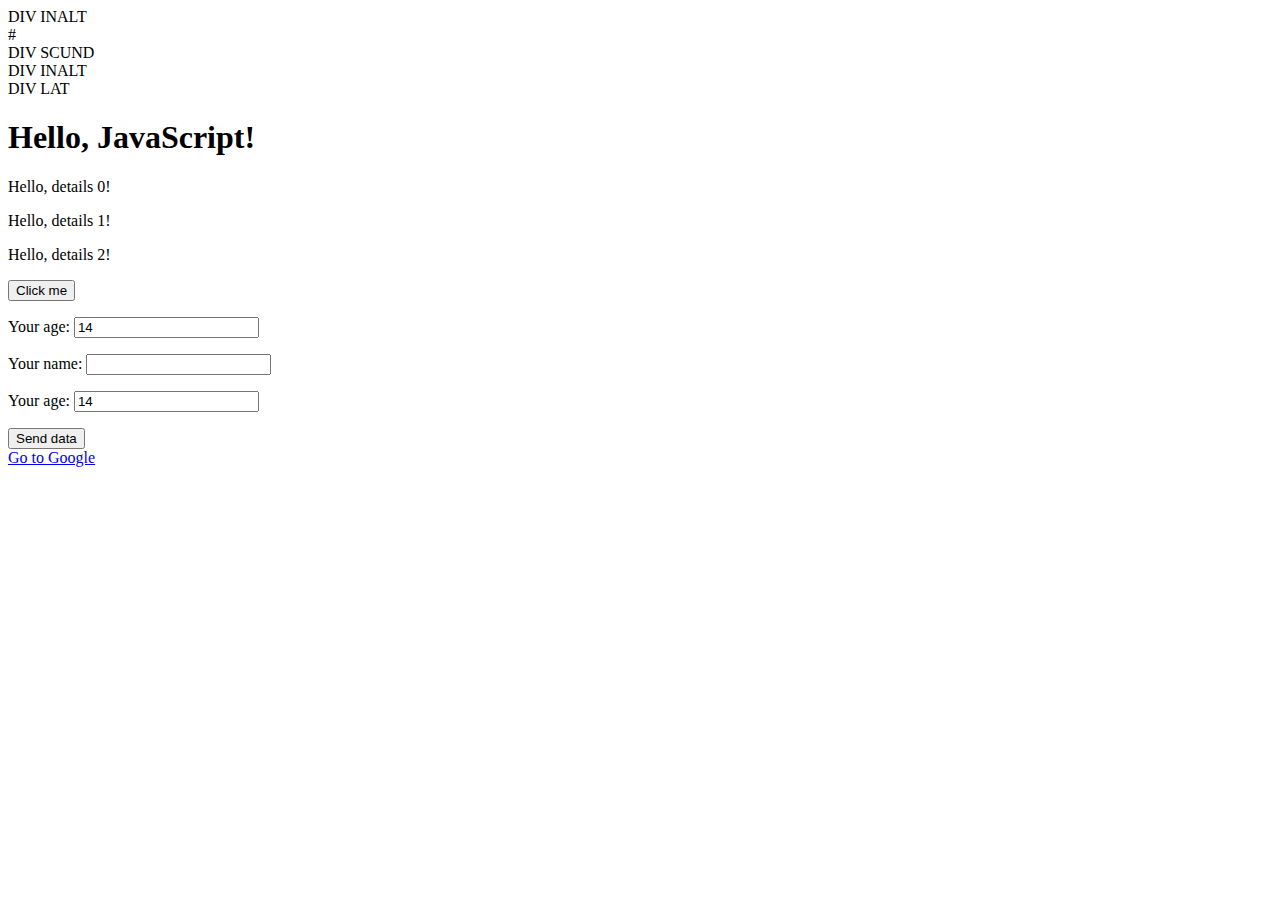
<file: js1/index.html>
<!DOCTYPE html>
<html>

<head>
    <title>Hello, JavaScript!</title>
    <link href="https://cdn.jsdelivr.net/npm/bootstrap@5.2.0/dist/css/bootstrap.min.css" rel="stylesheet"
        integrity="sha384-gH2yIJqKdNHPEq0n4Mqa/HGKIhSkIHeL5AyhkYV8i59U5AR6csBvApHHNl/vI1Bx" crossorigin="anonymous">
    <!-- <script src="https://cdn.jsdelivr.net/npm/bootstrap@5.2.0/dist/js/bootstrap.bundle.min.js"
        integrity="sha384-A3rJD856KowSb7dwlZdYEkO39Gagi7vIsF0jrRAoQmDKKtQBHUuLZ9AsSv4jD4Xa"
        crossorigin="anonymous"></script> -->
    <script src="domManipulator.js"></script>
    <script src="wait.js" defer></script>
</head>

<body>
    <div class="container">
        <div class="row">
            <div class="col-lg-4 border">
                DIV INALT
            </div>
            <div class="col-lg-2">
                <div class="row">
                    <div clas="col-lg-2 border">#</div>
                    <div clas="col-lg-10 border">DIV SCUND</div>
                </div>
                <div class="row">
                    <div clas="col-lg-12 border">DIV INALT</div>
                </div>
            </div>
            <div class="col-lg-6 border">
                DIV LAT
            </div>
        </div>
    </div>

    <main id="main">
        <h1 id="hello-message" class="highlight">Hello, JavaScript!</h1>
        <div id="details">
            <p class="selectable">Hello, details 0!</p>
            <p class="selectable">Hello, <span>details</span> 1!</p>
            <p>Hello, details 2!</p>
            <p class="selectable">Hello, details 3!</p>
        </div>
    </main>

    <button type="button" id="clickMe">Click me</button>
    <p>
        <label for="age">Your age:</label>
        <input type="number" id="age" value="14" />
    </p>

    <form action="/" method="post">
        <p>
            <label for="name">Your name:</label>
            <input type="text" id="name" name="nume" />
        </p>
        <p>
            <label for="age1">Your age:</label>
            <input type="number" id="age1" value="14" name="varsta" />
        </p>
        <button type="submit" id="submitButton">Send data</button>
    </form>

    <a href="https://google.ro" class="externalLink">Go to Google</a>


    <script>
        var a = 5;
        console.log(a, typeof a);
        var b = 2.1;
        console.log(b, typeof b);
        b = false;
        console.log(b, typeof b);
        b = 'Hello';
        console.log(b, typeof b);
        b = "Hello";
        console.log(b, typeof b);

        console.log(typeof console);
        var student1 = {
            name: 'Vasile',
            grade: 4.2
        };
        console.log(student1, typeof student1);
        console.log(student1.name, typeof student1.name);
        console.log(student1.grade, typeof student1.grade);

        b = 10;
        console.log(typeof typeof b); // string
        console.log(typeof typeof console); // string
        console.log(typeof typeof typeof b); // string

        // console.log(z);
        console.log(typeof z); // undefined
        if (typeof z != 'undefined') {
            console.log(z);
        } else {
            console.error('z is undefined');
        }
        console.log(typeof typeof z); // string

        c = '10';
        if (c == 10) {
            console.log('c e 10 (==)');
        } else {
            console.error('c nu e 10 (==)');
        }

        if (c === 10) {
            console.log('c e 10 (===)');
        } else {
            console.error('c nu e 10 (===)');
        }

        console.log(typeof z); // undefined
        if (typeof z === 'string') {
            console.log('typeof z is string');
        } else {
            console.error('typeof z is not string'); // here
        }

        if (typeof z === 'undefined') {
            console.log('typeof z is undefined'); // here
        } else {
            console.error('typeof z is not undefined');
        }

        if (typeof z === undefined) {
            console.log('typeof z is undefined');
        } else {
            console.error('typeof z is not undefined'); // here
        }

        console.log(typeof undefined); // undefined

        var arr = ['hello', 5, false, {
            idx: 19,
            height: 170,
            passed: true
        }];
        console.log(arr);

        var x = 1;
        if (true) {
            var x = 2;
            console.log("x = " + x);
        }
        console.log('x after = ' + x);

        let y = 1;
        if (true) {
            let y = 2;
            console.log("y = " + y);
        }
        console.log('y after = ' + y);

        t = 13;
        console.log(t);

        let myObj = {
            lat: 44.2,
            long: 20.32,
            country: 'Romania',
            noPeople: 20 * 1000 * 1000, // 20000000
            people: [{
                name: 'Vasile',
                age: 40
            }, {
                name: 'Gigel',
                age: 35
            }]
        };
        console.log('lat' in myObj);
        console.log('country' in myObj);
        console.log('length' in myObj.people);
        delete myObj.country;
        console.log('country' in myObj);

        function hello1() {
            console.warn('Hello from function hello1');
        }
        hello1();
        console.log(typeof (hello1));

        hello2 = function () {
            console.log('Hello from function hello2');
        }
        hello2();
        console.log(typeof (hello2));

        hello3 = () => {
            console.log('Hello from function hello3');
        }
        hello3();


        function hello1param(name) {
            console.warn('Hello from function hello1param: ' + name);
        }
        hello1param('Vasilica');
        console.log(typeof (hello1param));

        hello2param = function (name) {
            console.log('Hello from function hello2param: ' + name);
        }
        hello2param('George');
        console.log(typeof (hello2param));

        hello3param = (name) => {
            console.log('Hello from function hello3param: ' + name);
        }
        hello3param('Maria');

        console.log(document, typeof document);
        let helloElement = document.getElementById('hello-message');
        console.log(helloElement, helloElement.innerText);
        console.log(helloElement.attributes);
        console.log(helloElement.attributes['id']);
        console.log(helloElement.attributes[0]);

        let mainElement = document.getElementById('main');
        let selectableParags = mainElement.getElementsByClassName('selectable');
        console.log(selectableParags, typeof selectableParags);
        const deleteIndex = Math.floor(Math.random() * selectableParags.length); // [0; 1) => [0; selectableParags.length)
        console.warn("Trying to delete " + deleteIndex);
        for (let i = 0; i < selectableParags.length; i++) {
            console.log(selectableParags[i].innerHTML);
        }
        for (let i = 0; i < selectableParags.length; i++) {
            console.log(selectableParags[i].innerText);
        }
        const detailsElement = document.querySelector('#main > #details');
        console.log('====', selectableParags.item(deleteIndex), typeof selectableParags.item(deleteIndex));
        detailsElement.removeChild(selectableParags.item(deleteIndex));


        const clickMeButton = document.getElementById('clickMe');
        clickMeButton.addEventListener('click', function () {
            alert('You clicked the button');
        });
        const ageElement = document.getElementById('age');
        ageElement.addEventListener('change', function (e) {
            alert('You cannot change your age');
            e.preventDefault();
        });

        const submitButton = document.getElementById('submitButton');
        submitButton.addEventListener('click', function (e) {
            e.preventDefault();
        });

        const externalLinks = document.getElementsByClassName('externalLink');
        for (externalLink of externalLinks) {
            externalLink.addEventListener('click', function (e) {
                e.preventDefault();
            });
        }

    </script>

</body>

</html>
</file>
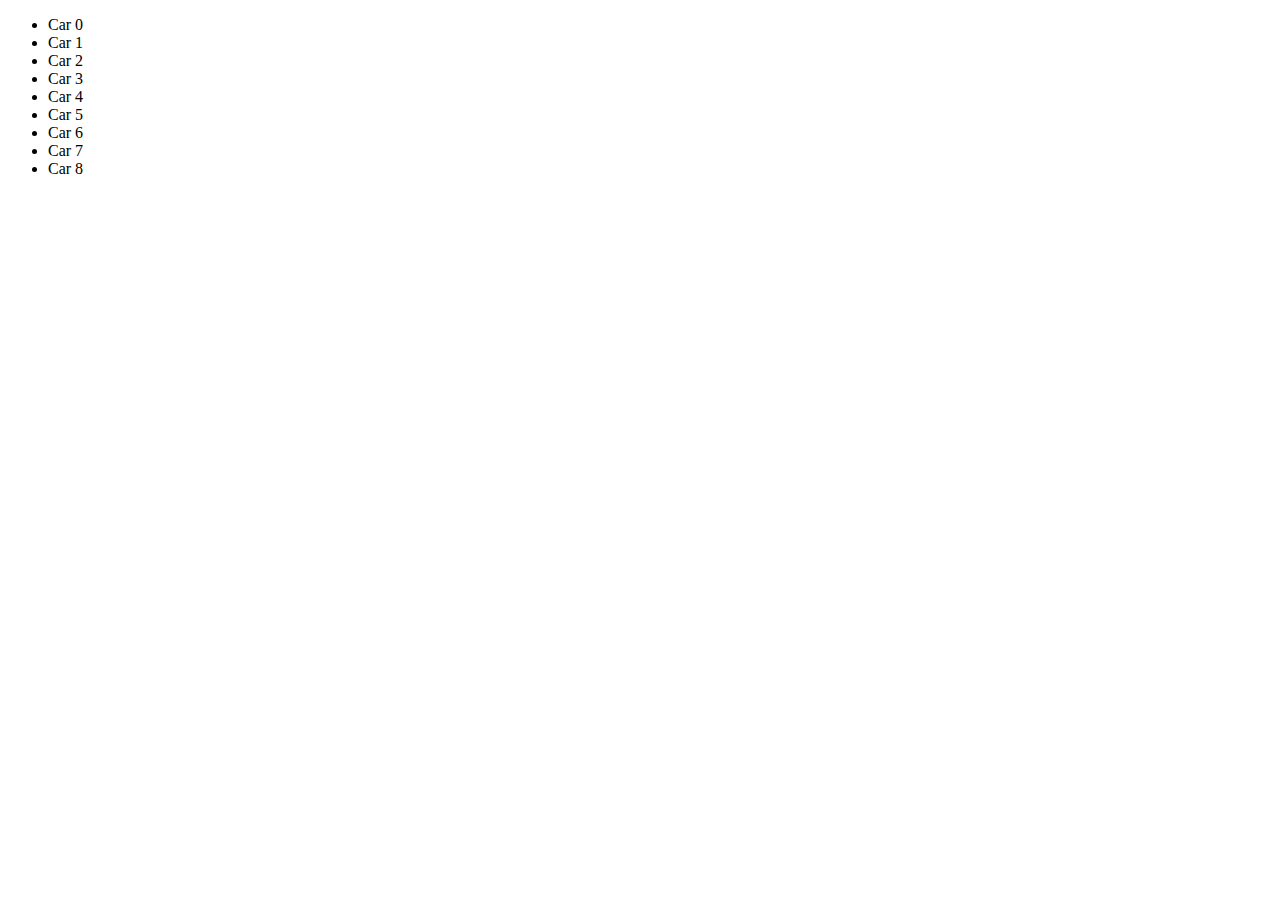
<file: js2/class-cookie/index.htm>
<!DOCTYPE html>
<html>

<head>
    <title>Class with cookie</title>
    <link href="https://cdn.jsdelivr.net/npm/bootstrap@5.0.2/dist/css/bootstrap.min.css" rel="stylesheet"
        integrity="sha384-EVSTQN3/azprG1Anm3QDgpJLIm9Nao0Yz1ztcQTwFspd3yD65VohhpuuCOmLASjC" crossorigin="anonymous">
</head>

<body>
    <div id="cars-area">
        <ul id="cars">
        </ul>
    </div>
    <script>
        let cars = [];
        class Car {
            constructor(name, noSeats) {
                this._name = name;
                this._noSeats = noSeats;
            }

            get name() {
                return this._name;
            }

            set name(name) {
                this._name = name;
                document.cookie = 'yourcar=' + this._name;
            }
        }

        function createCar(name, noSeats) {
            return new Car(name, noSeats);
        }

        function generateCars(noOfCars) {
            for (let i = 0; i < noOfCars; i++) {
                const carName = 'Car ' + i;
                const noSeats = Math.round(Math.random() * 3 + 2); // [2; 5) 
                const car = createCar(carName, noSeats);
                cars.push(car);
            }
        }

        function appendToList(htmlUlElement, car) {
            const liElement = document.createElement('li');
            liElement.innerText = car.name;
            liElement.addEventListener('click', function() {
                console.log('you clicked car ' + car.name);
                const resp = prompt('Enter new car name', car.name);
                if (resp !== null) {
                    car.name = resp;
                    // document.getElementById('')
                    liElement.innerText = resp;
                }
            });
            htmlUlElement.appendChild(liElement);
        }

        function populateList(htmlUlElement) {
            for(car of cars) {
                appendToList(htmlUlElement, car);
            }
        }

        const noCars = Math.floor(Math.random() * 10 + 2);
        console.log(`Generating ${noCars} cars`);
        generateCars(noCars);
        listId = 'cars';
        const listElement = document.getElementById(listId);
        populateList(listElement);


    </script>
</body>

</html>
</file>
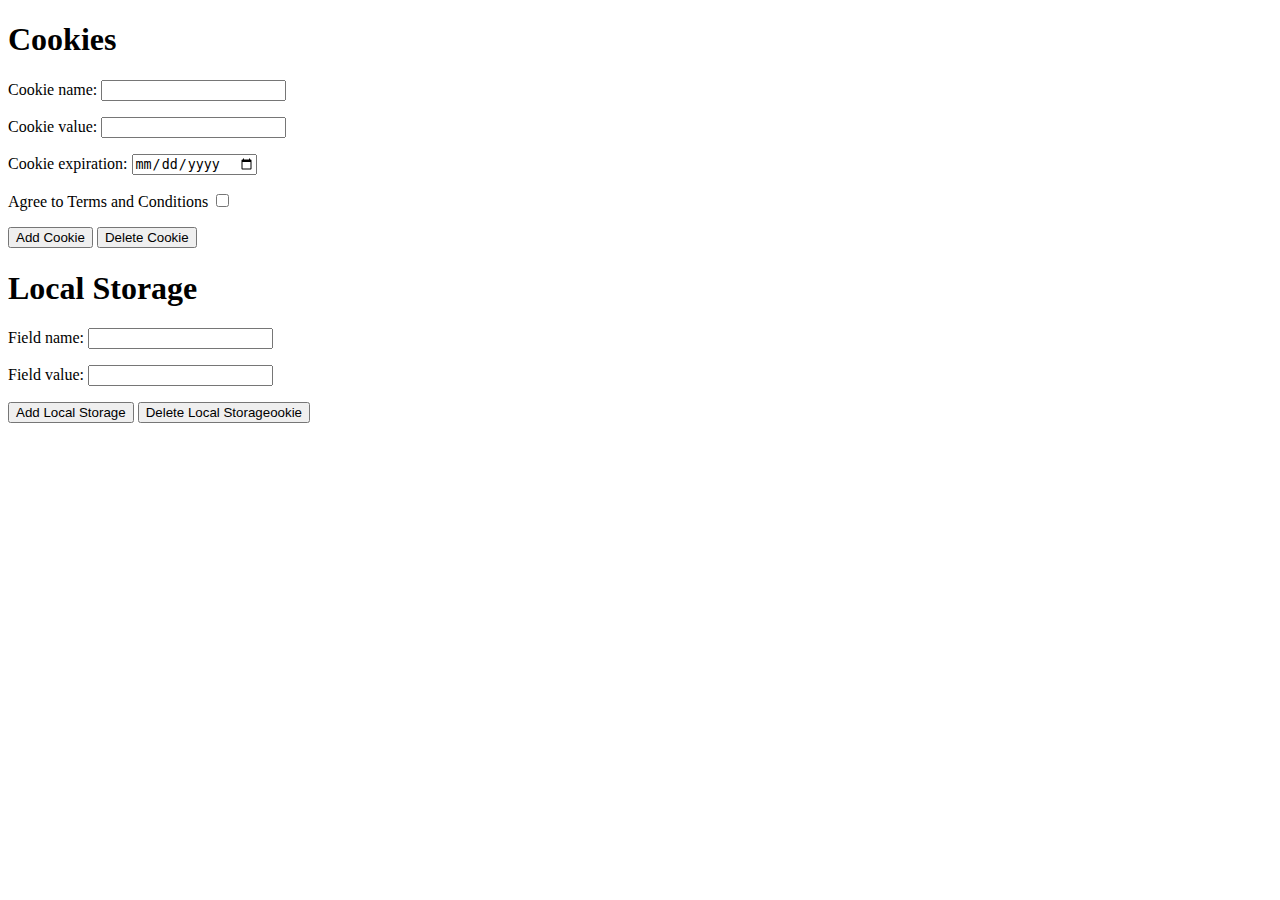
<file: js2/cookie-local-storage/index.html>
<!DOCTYPE html>
<html>

<head>
    <title>Cookies, Local & Session Storage</title>
    <link href="https://cdn.jsdelivr.net/npm/bootstrap@5.0.2/dist/css/bootstrap.min.css" rel="stylesheet"
        integrity="sha384-EVSTQN3/azprG1Anm3QDgpJLIm9Nao0Yz1ztcQTwFspd3yD65VohhpuuCOmLASjC" crossorigin="anonymous">
</head>

<body>

    <div class="container">
        <div class="row">
            <div class="col-6">
                <h1>Cookies</h1>
                <form>
                    <p>
                        <label for="cookie-name">Cookie name:</label>
                        <input id="cookie-name" type="text" />
                    </p>
                    <p>
                        <label for="cookie-value">Cookie value:</label>
                        <input id="cookie-value" type="text" />
                    </p>
                    <p>
                        <label for="cookie-exp">Cookie expiration:</label>
                        <input id="cookie-exp" type="date" />
                    </p>
                    <p>
                        <label for="cookie-check">Agree to Terms and Conditions</label>
                        <input id="cookie-check" type="checkbox" />
                    </p>
                    <p>
                        <button type="button" onclick="addCookie();">Add Cookie</button>
                        <button type="button" onclick="deleteCookie();">Delete Cookie</button>
                    </p>
                </form>
            </div>
            <div class="col-6">
                <h1>Local Storage</h1>
                <form>
                    <p>
                        <label for="storage-name">Field name:</label>
                        <input id="storage-name" type="text" />
                    </p>
                    <p>
                        <label for="storage-value">Field value:</label>
                        <input id="storage-value" type="text" />
                    </p>
                    <p>
                        <button type="button" onclick="addLocalStorage();">Add Local Storage</button>
                        <button type="button" onclick="deleteLocalStorage();">Delete Local Storageookie</button>
                    </p>
                </form>
            </div>
        </div>
    </div>

    <script>
        function printError(error) {
            if (typeof console !== 'undefined') {
                console.error(error);
            } else {
                alert(error);
            }
        }
        function showCookies() {
            console.log(document.cookie);
        }
        function addCookie() {
            const cookieName = document.getElementById('cookie-name').value;
            const cookieValue = document.getElementById('cookie-value').value;
            const cookieExp = document.getElementById('cookie-exp').value;
            // Fri, 31 Dec 9999 23:59:59 GMT;
            // ^
            // ||showCookies()
            // 2022-09-08
            const cookieExpDate = new Date(cookieExp);
            document.cookie = cookieName + '=' + cookieValue + '; ' + 'expires=' + cookieExpDate;
            showCookies();
        }
        function deleteCookie() {
            const cookieName = document.getElementById('cookie-name').value;
            const cookieExpDate = new Date('1990-01-01');
            document.cookie = cookieName + '=deleted; ' + 'expires=' + cookieExpDate;
            showCookies();
        }
        showCookies();

        function showLocalStorage() {
            console.log(localStorage);
        }
        function addLocalStorage() {
            if (typeof localStorage !== 'undefined') {
                const storageName = document.getElementById('storage-name').value;
                const storageValue = document.getElementById('storage-value').value;
                localStorage.setItem(storageName, storageValue);
            } else {
                printError('Local storage is not defined');
            }
            showLocalStorage();
        }
        function deleteLocalStorage() {
            if (typeof localStorage !== 'undefined') {
                const storageName = document.getElementById('storage-name').value;
                localStorage.removeItem(storageName)
            } else {
                printError('Local storage is not defined');
            }
            showLocalStorage();
        }
        showLocalStorage();
        
        window.addEventListener('storage', (event) => {
            console.log('test', event);
            if (event.storageArea != localStorage) {
                return;
            } else {
                document.getElementById('storage-name').value = event.key;
                document.getElementById('storage-value').value = event.newValue;
                showLocalStorage();
            }
        });
    </script>
</body>

</html>
</file>
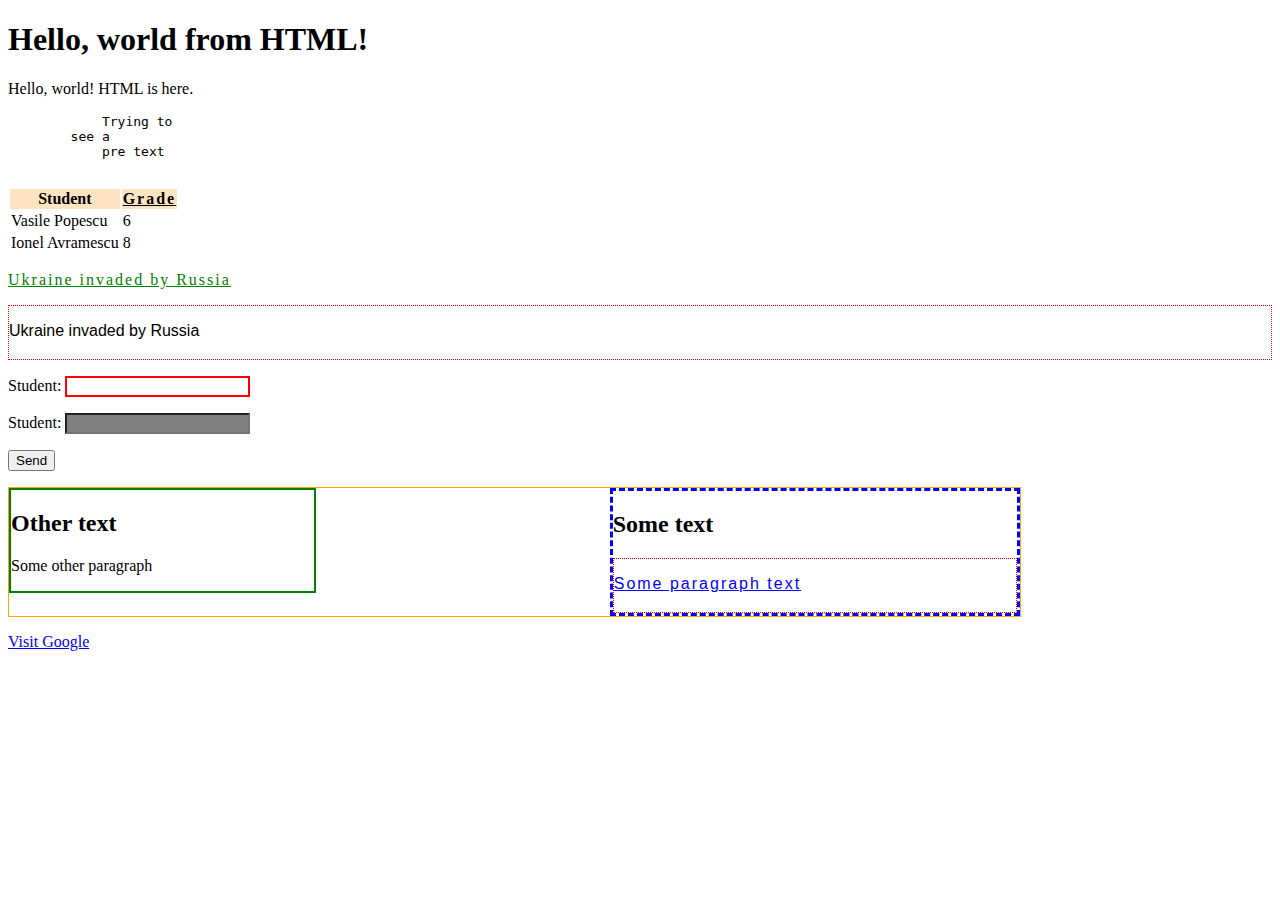
<file: html1/hello.html>
<!DOCTYPE html>
<html>

<head>
    <title>Hello</title>
    <link rel="stylesheet" href="style.css" />
</head>

<body>
    <h1>Hello, world from HTML!</h1>
    <p>Hello, world! HTML is here.</p>
    <pre>
            Trying to 
        see a 
            pre text
        </pre>

    <table>
        <tbody>
            <tr>
                <td>Vasile Popescu</td>
                <td>6</td>
            </tr>
            <tr>
                <td>Ionel Avramescu</td>
                <td>8</td>
            </tr>
        </tbody>
        <thead>
            <tr>
                <th>Student</th>
                <th class="spaced">Grade</th>
            </tr>
        </thead>
    </table>

    <div>
        <p class="spaced">Ukraine <span class="spaced">invaded</span> by Russia</p>
    </div>

    <article>
        <p>Ukraine invaded by Russia</p>
    </article>

    <form action="/endpoint-spring" method="post">
        <p>
            <label for="student">Student:</label>
            <input id="student" type="text" name="student" />
        </p>

        <p>
            <label for="grade">Student:</label>
            <input id="grade" type="number" name="grade" required />
        </p>

        <p>
            <input type="submit" value="Send" />
        </p>
    </form>

    <div id="left-right-zone">
        <div id="left-div">
            <h2>Some text</h2>
            <article>
                <p class="spaced">Some paragraph text</p>
            </article>
        </div>
        <div id="right-div">
            <h2>Other text</h2>
            <p>Some other paragraph</p>
        </div>
    </div>

    <p>
        <a href="//google.ro">Visit Google</a>
    </p>
</body>

</html>
</file>
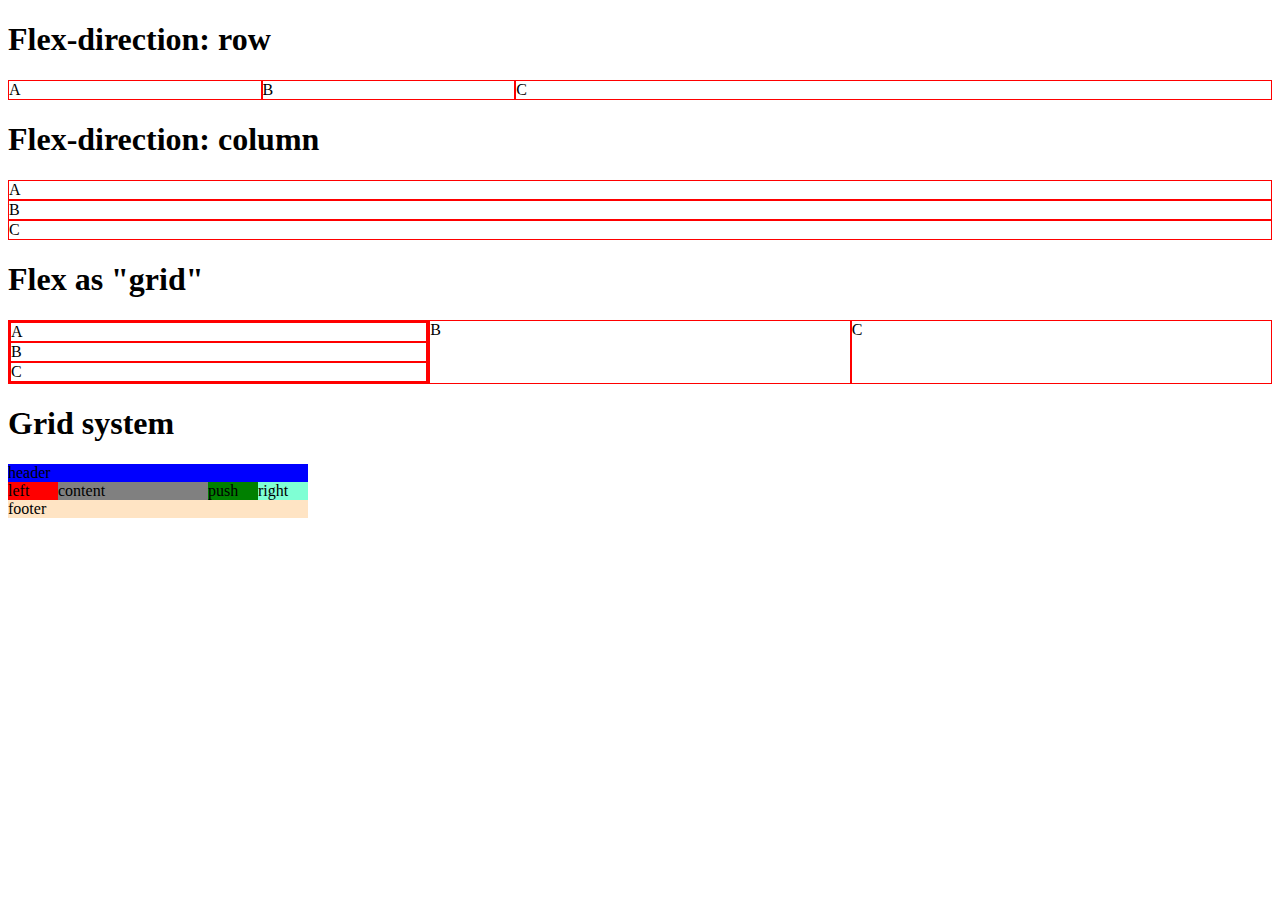
<file: html2/flex.html>
<!DOCTYPE html>
<html>

<head>
    <title>Flex and Grid</title>
    <link rel="stylesheet" href="flex.css" />
</head>

<body>

    <h1>Flex-direction: row</h1>
    <div id="flex-parent">
        <div>A</div>
        <div>B</div>
        <div class="three">C</div>
    </div>

    <h1>Flex-direction: column</h1>
    <div id="flex-parent2">
        <div>A</div>
        <div>B</div>
        <div class="three">C</div>
    </div>

    <h1>Flex as "grid"</h1>
    <div id="flex-parent3">
        <div>
            <div id="flex-parent4">
                <div>A</div>
                <div>B</div>
                <div>C</div>
            </div>
        </div>
        <div>B</div>
        <div>C</div>
    </div>

    <h1>Grid system</h1>
    <div id="grid-parent">
        <div class="header">header</div>
        <div class="left">left</div>
        <div class="content">content</div>
        <div class="push">push</div>
        <div class="right">right</div>
        <div class="footer">footer</div>
    </div>
</body>

</html>
</file>
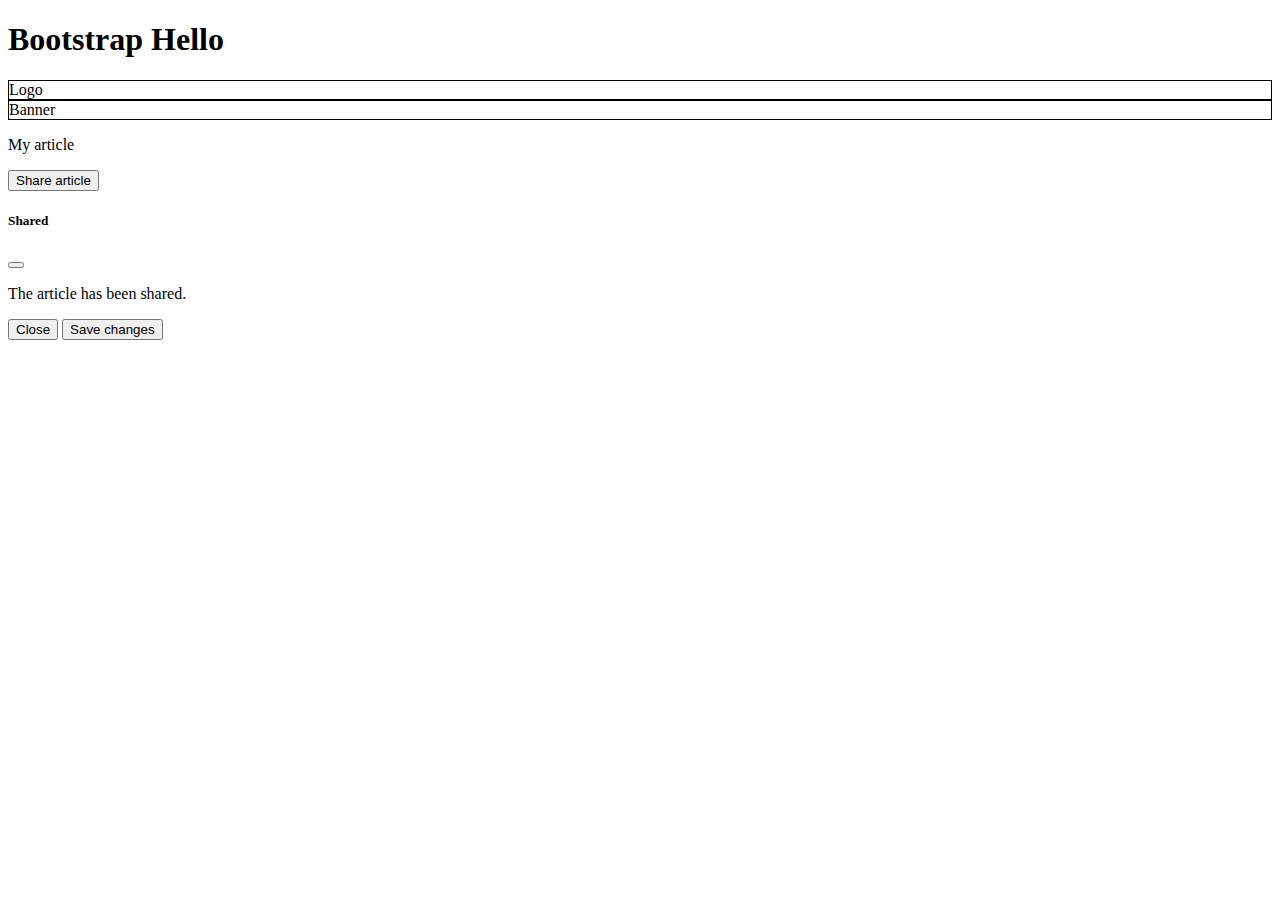
<file: html3/bootstrap/bootstrap.html>
<!DOCTYPE html>
<html>

<head>
    <title>Bootstrap</title>
    <link href="https://cdn.jsdelivr.net/npm/bootstrap@5.0.2/dist/css/bootstrap.min.css" rel="stylesheet"
        integrity="sha384-EVSTQN3/azprG1Anm3QDgpJLIm9Nao0Yz1ztcQTwFspd3yD65VohhpuuCOmLASjC" crossorigin="anonymous">
    <link rel="stylesheet" href="style.css" />

    <script src="https://cdn.jsdelivr.net/npm/bootstrap@5.2.0/dist/js/bootstrap.bundle.min.js"
        integrity="sha384-A3rJD856KowSb7dwlZdYEkO39Gagi7vIsF0jrRAoQmDKKtQBHUuLZ9AsSv4jD4Xa"
        crossorigin="anonymous"></script>

</head>

<body>
    <header>
        <div class="container">
            <div class="row">
                <div class="col-12">
                    <h1>Bootstrap Hello</h1>
                </div>
            </div>
            <div class="row">
                <div class="col-lg-3 col-md-4 col-sm-12 border">Logo</div>
                <div class="col-lg-8 offset-lg-1 col-md-8 col-sm-12 border">Banner</div>
            </div>
        </div>
    </header>

    <main>
        <div class="container">
            <div class="row">
                <div class="col-12">
                    <article>
                        <p>My article</p>
                        <!-- <button onclick="alert('Shared!');">Share artile</button> -->
                        <!-- Button trigger modal -->
                        <button type="button" class="btn btn-primary" data-bs-toggle="modal"
                            data-bs-target="#shareModal">
                            Share article
                        </button>
                    </article>
                </div>
            </div>
        </div>
    </main>


    <div id="shareModal" class="modal" tabindex="-1">
        <div class="modal-dialog">
            <div class="modal-content">
                <div class="modal-header">
                    <h5 class="modal-title">Shared</h5>
                    <button type="button" class="btn-close" data-bs-dismiss="modal" aria-label="Close"></button>
                </div>
                <div class="modal-body">
                    <p>The article has been shared.</p>
                </div>
                <div class="modal-footer">
                    <button type="button" class="btn btn-secondary" data-bs-dismiss="modal">Close</button>
                    <button type="button" class="btn btn-primary">Save changes</button>
                </div>
            </div>
        </div>
    </div>
</body>

</html>
</file>
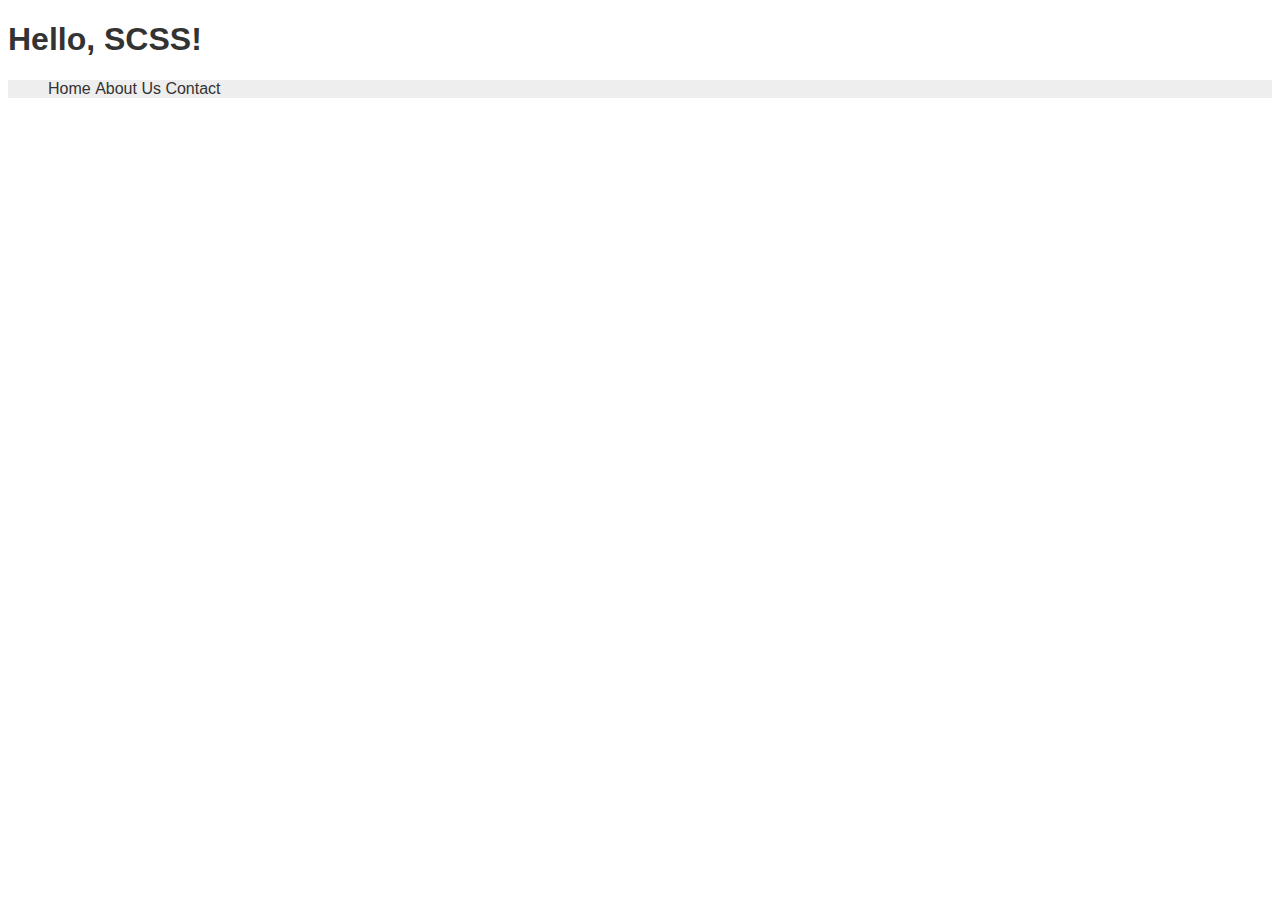
<file: html3/scss/scss.html>
<!DOCTYPE html>
<html>
    <head>
        <title>SCSS</title>
        <link rel="stylesheet" href="assets/css/sass-style.css" />
    </head>
    <body>
        <h1>Hello, SCSS!</h1>
        <nav id="main-menu">
            <ul>
                <li>Home</li>
                <li>About Us</li>
                <li>Contact</li>
            </ul>
        </nav>
    </body>
</html>
</file>
<file: html1/style.css>
thead {
    background-color: bisque;
}

#student {
    border: 2px solid red;
}

.spaced {
    letter-spacing: 2px;
    text-decoration: underline;
}

p.spaced {
    color: blue;
}

p .spaced, div > .spaced { /* All children (and nephews) with class spaced of element p */
    color: green;
}

[type="number"] {
    background-color: gray;
}

article {
    border: 1px dotted red;
    margin-top: 2px;
    padding-bottom: 3px;
    font-family: Verdana, Geneva, Tahoma, sans-serif;
}

#left-div {
    width: 40%;
    float: right;
    border: 3px dashed blue;
}

#right-div {
    float: left;
    width: 30%;
    border: 2px solid green;
}

#left-right-zone {
    width: 80%;
    border: 1px solid orange;
    overflow: hidden;
}
</file>
<file: html2/flex.css>
#flex-parent,
#flex-parent3 {
    display: flex;
}

#flex-parent div,
#flex-parent3 div {
    flex: 1;
    border: 1px solid red;
}

#flex-parent div.three {
    flex: 3;
}

#flex-parent2,
#flex-parent4 {
    display: flex;
    flex-direction: column;
}

#flex-parent2 div,
#flex-parent4 div {
    flex: 1;
    border: 1px solid red;
}

#flex-parent2 div.three {
    flex: 3;
    height: 400px;
}

#grid-parent {
    display: grid;
    grid-template-columns: 50px 50px 50px 50px 50px 50px;
    grid-template-rows: auto;
    grid-template-areas:
        "header header header header header header"
        "left main main main push right "
        "footer footer footer footer footer footer";
}
#grid-parent .header {
    grid-area: header;
    background-color: blue;
}
#grid-parent .left {
    grid-area: left;
    background-color: red;
}
#grid-parent .content {
    grid-area: main;
    background-color: gray;
}
#grid-parent .push {
    grid-area: push;
    background-color: green;
}
#grid-parent .right {
    grid-area: right;
    background-color: aquamarine;
}
#grid-parent .footer {
    grid-area: footer;
    background-color: bisque;
}
</file>
<file: html3/bootstrap/style.css>
div.border {
    border: 1px solid black;
}
</file>
<file: html3/scss/assets/css/sass-style.css>
body {
  font: 100% Helvetica, sans-serif;
  color: #333;
  font-size: 16px;
}

p {
  font-size: 19.2px;
}

nav#main-menu ul {
  background-color: #eee;
}

nav#main-menu li {
  display: inline;
}

nav#main-menu a {
  text-decoration: underline;
}
</file>
